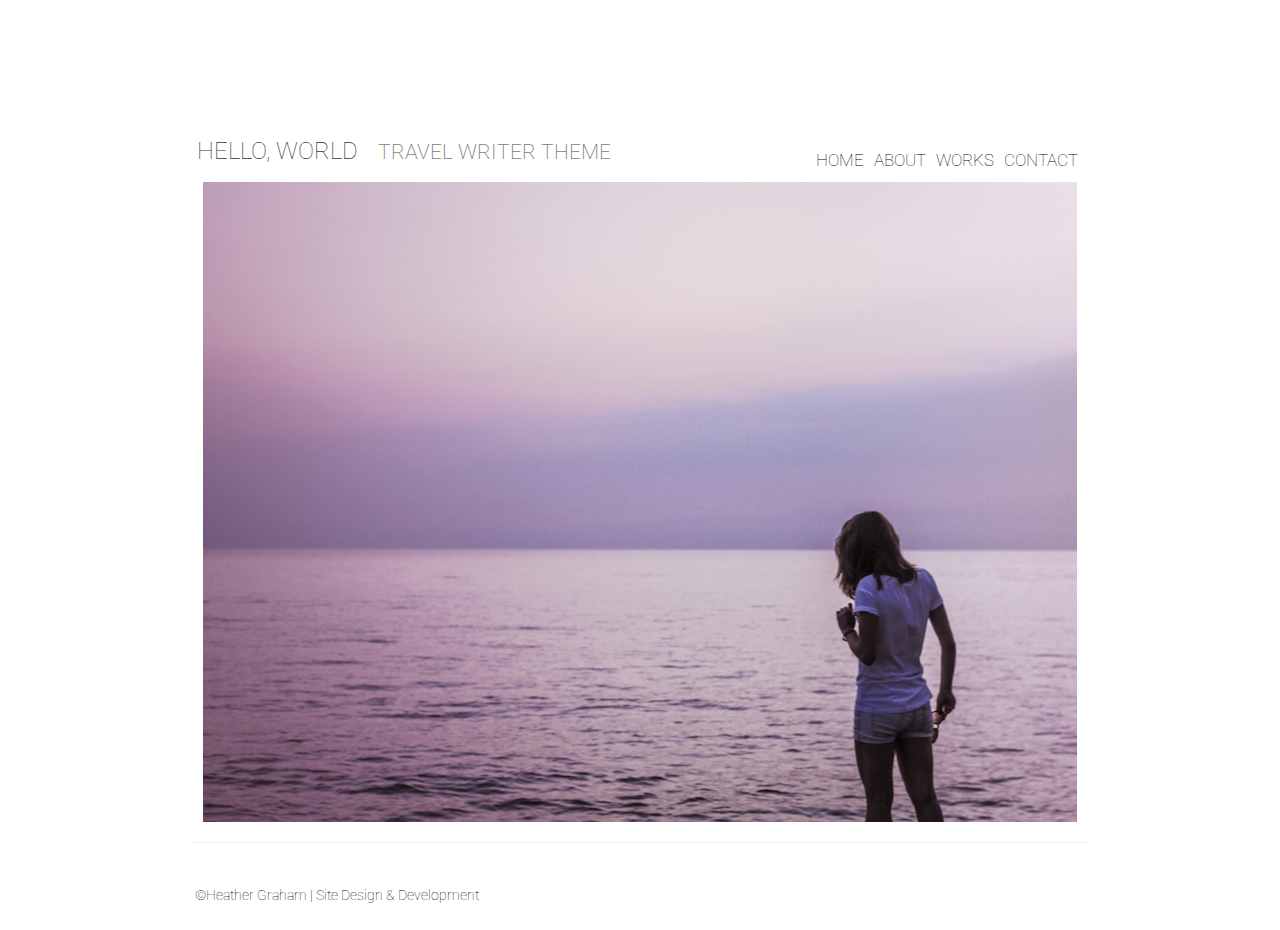
<file: index.html>
<!DOCTYPE html>
<html>
<head>
	<link href="css/bootstrap.min.css" rel="stylesheet">
	<link href="css/style.css" rel="stylesheet">
	<link href='https://fonts.googleapis.com/css?family=Roboto:400,300' rel='stylesheet' type='text/css'>
	<script src="js/jquery-1.12.0.min.js">
	</script>
	<script src="js/bootstrap.min.js">
	</script>
	<title></title>
</head>
<body>
	<header class="jumbotron">
		<h3 class="head">Hello, World</h3>
		<p class="head">Travel Writer Theme</p>
		<div class="pull-right inline">
			<ul class="head">
				<li>
					<a href="index.html">Home</a>
				</li>
				<li>
					<a href="about.html">About</a>
				</li>
				<li>
					<a href="works.html">Works</a>
				</li>
				<li>
					<a href="contact.html">Contact</a>
				</li>
			</ul>
		</div>
	</header>
	<div class="row">
		<div class="col-md-2"></div>
		<div class="col-md-8 image" style="background: url(img/1.jpeg)"></div>
		<div class="col-md-2"></div>
	</div>
	<footer>
		<hr>
		<a href="#">
		<h5>&copy;Heather Graham | Site Design & Development</h5></a>
	</footer>
</body>
</html>
</file>
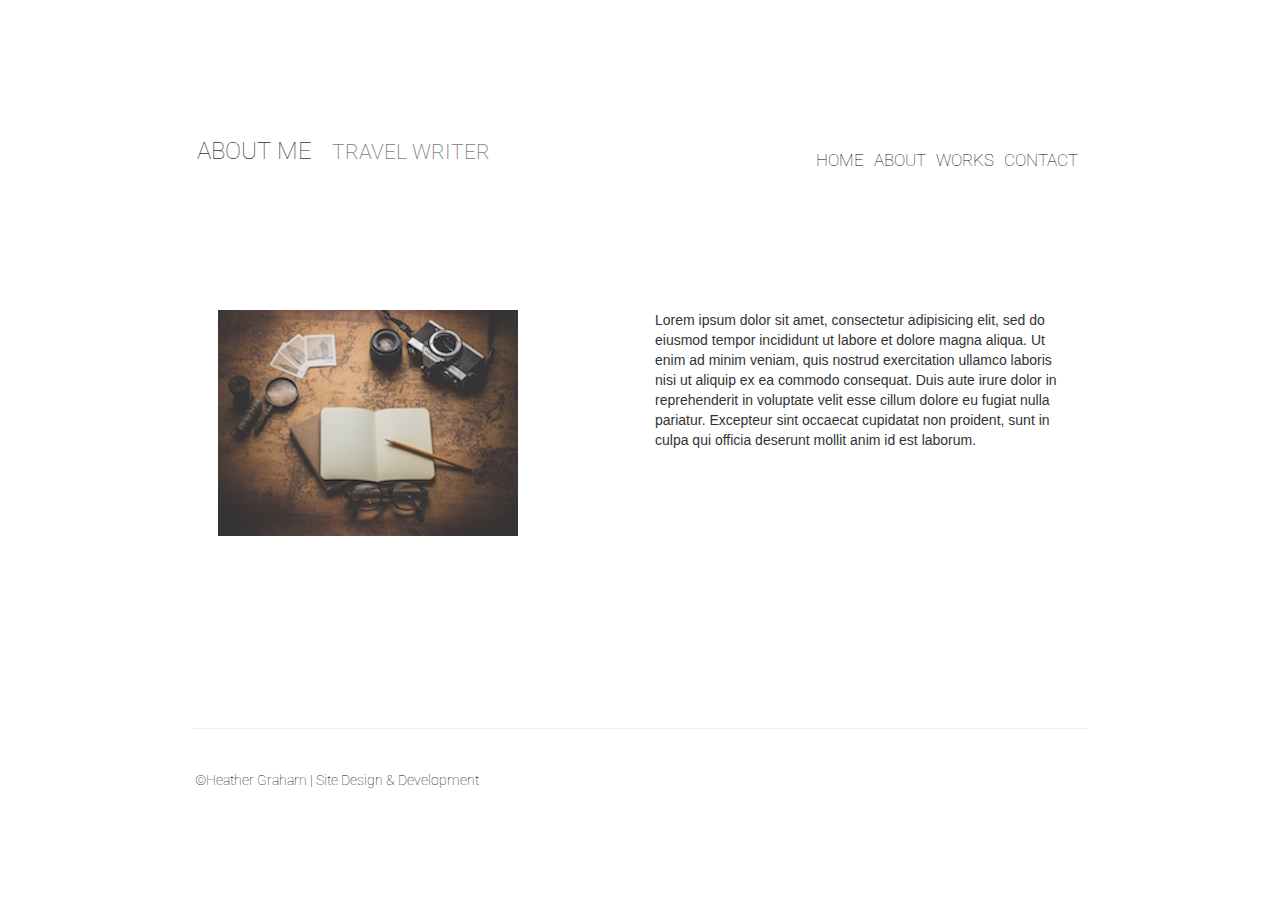
<file: about.html>
<!DOCTYPE html>
<html>
<head>
	<link href="css/bootstrap.min.css" rel="stylesheet">
	<link href="css/style.css" rel="stylesheet">
	<link href='https://fonts.googleapis.com/css?family=Roboto:400,300' rel='stylesheet' type='text/css'>
	<script src="js/jquery-1.12.0.min.js">
	</script>
	<script src="js/bootstrap.min.js">
	</script>
	<title></title>
</head>
<body>
	<header class="jumbotron">
		<h3 class="head">About Me</h3>
		<p class="head">Travel Writer</p>
		<div class="pull-right inline">
			<ul class="head">
				<li>
					<a href="index.html">Home</a>
				</li>
				<li>
					<a href="about.html">About</a>
				</li>
				<li>
					<a href="works.html">Works</a>
				</li>
				<li>
					<a href="contact.html">Contact</a>
				</li>
			</ul>
		</div>
	</header>
	<section id="about">
		<div class="row row-about">
			<div class="col-md-2"></div>
			<div class="col-md-4"><img src="img/2.jpeg"></div>
			<div class="col-md-4">
				Lorem ipsum dolor sit amet, consectetur adipisicing elit, sed do eiusmod tempor incididunt ut labore et dolore magna aliqua. Ut enim ad minim veniam, quis nostrud exercitation ullamco laboris nisi ut aliquip ex ea commodo consequat. Duis aute irure dolor in reprehenderit in voluptate velit esse cillum dolore eu fugiat nulla pariatur. Excepteur sint occaecat cupidatat non proident, sunt in culpa qui officia deserunt mollit anim id est laborum.
			</div>
			<div class="col-md-2"></div>
		</div>
	</section>
	<footer>
		<hr>
		<a href="#">
		<h5>&copy;Heather Graham | Site Design & Development</h5></a>
	</footer>
</body>
</html>
</file>
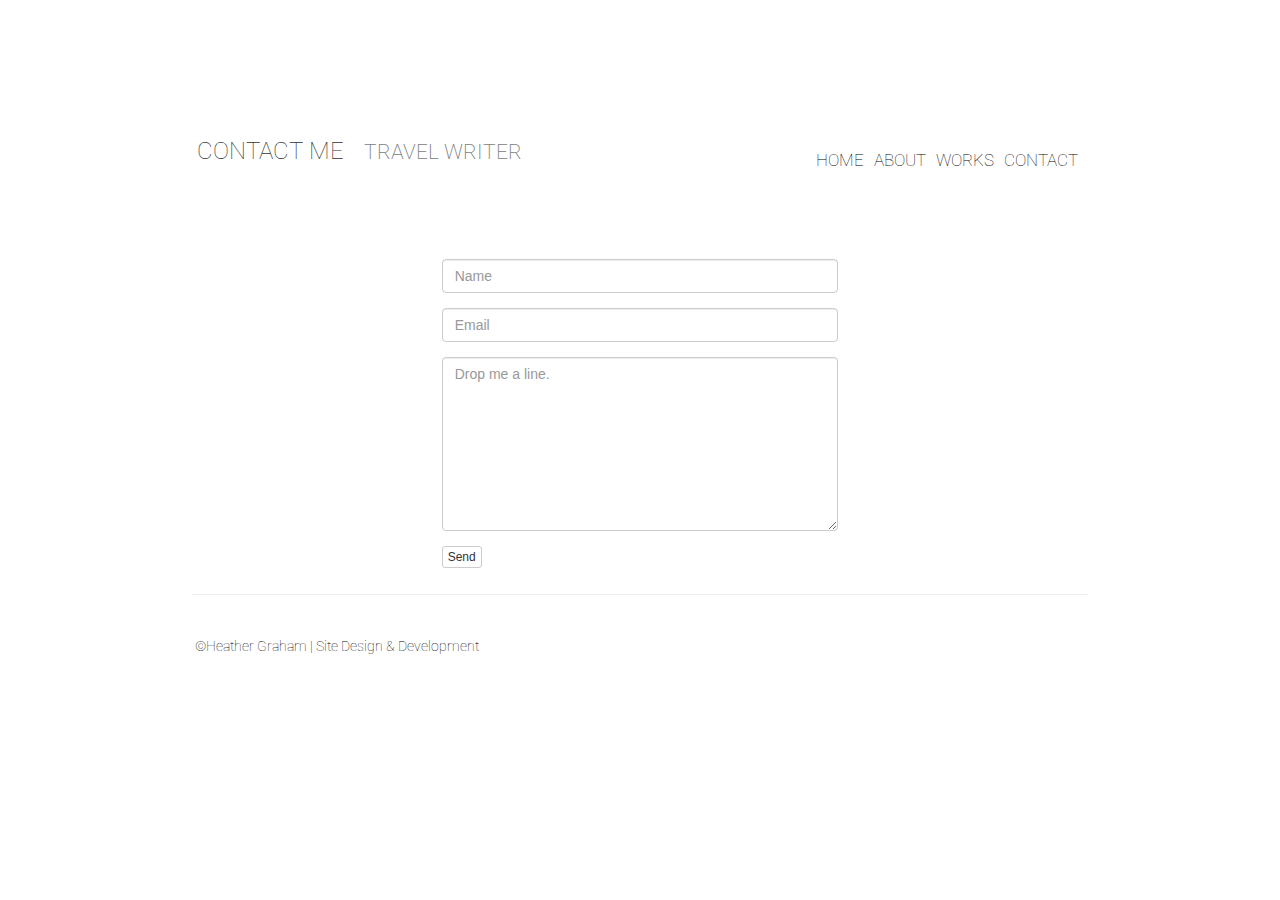
<file: contact.html>
<!DOCTYPE html>
<html>
<head>
	<link href="css/bootstrap.min.css" rel="stylesheet">
	<link href="css/style.css" rel="stylesheet">
	<link href='https://fonts.googleapis.com/css?family=Roboto:400,300' rel='stylesheet' type='text/css'>
	<script src="js/jquery-1.12.0.min.js">
	</script>
	<script src="js/bootstrap.min.js">
	</script>
	<title></title>
</head>
<body>
	<header class="jumbotron">
		<h3 class="head">Contact Me</h3>
		<p class="head">Travel Writer</p>
		<div class="pull-right inline">
			<ul class="head">
				<li>
					<a href="index.html">Home</a>
				</li>
				<li>
					<a href="about.html">About</a>
				</li>
				<li>
					<a href="works.html">Works</a>
				</li>
				<li>
					<a href="contact.html">Contact</a>
				</li>
			</ul>
		</div>
	</header>
	<section class="form" id="Contact">
		<form class="col-md-4 col-md-offset-4 conatact-form">
			<div class="form-group">
				<input class="form-control" placeholder="Name" type="text">
			</div>
			<div class="form-group">
				<input class="form-control" placeholder="Email" type="text">
			</div>
			<div class="form-group">
				<textarea class='form-control' placeholder='Drop me a line.' rows="8">
</textarea>
			</div><button class='btn btn-xs btn-default' type='submit'>Send</button>
		</form>
	</section>
	<footer>
		<hr>
		<a href="#">
		<h5>&copy;Heather Graham | Site Design & Development</h5></a>
	</footer>
</body>
</html>
</file>
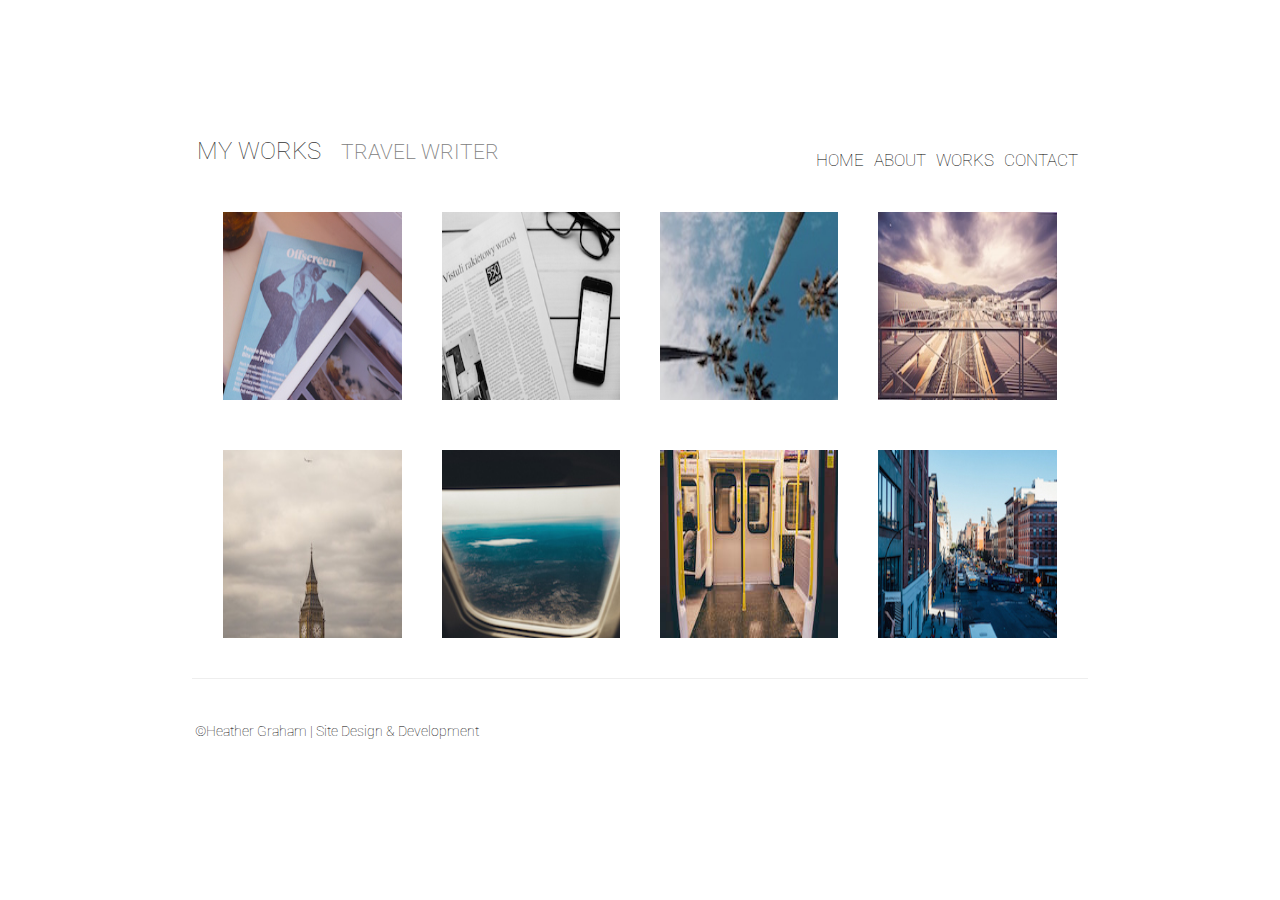
<file: works.html>
<!DOCTYPE html>
<html>
<head>
	<link href="css/bootstrap.min.css" rel="stylesheet">
	<link href="css/style.css" rel="stylesheet">
	<link href='https://fonts.googleapis.com/css?family=Roboto:400,300' rel='stylesheet' type='text/css'>
	<script src="js/jquery-1.12.0.min.js">
	</script>
	<script src="js/bootstrap.min.js">
	</script>
	<title></title>
</head>
<body>
	<header class="jumbotron">
		<h3 class="head">My Works</h3>
		<p class="head">Travel Writer</p>
		<div class="pull-right inline">
			<ul class="head">
				<li>
					<a href="index.html">Home</a>
				</li>
				<li>
					<a href="about.html">About</a>
				</li>
				<li>
					<a href="works.html">Works</a>
				</li>
				<li>
					<a href="contact.html">Contact</a>
				</li>
			</ul>
		</div>
	</header>
	<section>
		<div class="row row-works">
			<div class=" col-xs-2 works"></div>
			<div class=" col-xs-2">
				<div class="hovereffect">
        <img class="img-responsive" src="img/article1.jpg" alt="">
            <div class="overlay">
                <h2>Example of published work.</h2>
								<p>
									<a href="worksExample.html">READ MORE</a>
								</p>
				    </div>
    		</div>
			</div>
			<div class=" col-xs-2">
				<div class="hovereffect">
        <img class="img-responsive" src="img/article2.jpg" alt="">
            <div class="overlay">
                <h2>Example of published work.</h2>
								<p>
									<a href="worksExample.html">READ MORE</a>
								</p>
				    </div>
					</div>
				</div>
			<div class=" col-xs-2">
				<div class="hovereffect">
					<img class="img-responsive" src="img/article3.jpg" alt="">
					<div class="overlay">
							<h2>Example of published work.</h2>
								<p>
									<a href="worksExample.html">READ MORE</a>
								</p>
					</div>
				</div>
			</div>
			<div class=" col-xs-2">
				<div class="hovereffect">
					<img class="img-responsive" src="img/article4.jpg" alt="">
					<div class="overlay">
						<h2>Example of published work.</h2>
							<p>
								<a href="worksExample.html">READ MORE</a>
							</p>
				</div>
			</div>
		</div>
			<div class=" col-xs-2"></div>
		</div>
		<div class="row row-works">
			<div class=" col-xs-2"></div>
			<div class=" col-xs-2">
					<div class="hovereffect">
						<img class="img-responsive" src="img/artcle5.jpg" alt="">
						<div class="overlay">
						<h2>Example of published work.</h2>
							<p>
								<a href="worksExample.html">READ MORE</a>
							</p>
				</div>
			</div>
		</div>
				<div class=" col-xs-2">
						<div class="hovereffect">
							<img class="img-responsive" src="img/article6.jpg" alt="">
							<div class="overlay">
							<h2>Example of published work.</h2>
								<p>
									<a href="worksExample.html">READ MORE</a>
								</p>
					</div>
				</div>
			</div>
			<div class=" col-xs-2">
				<div class="hovereffect">
					<img class="img-responsive" src="img/article7.jpg" alt="">
					<div class="overlay">
					<h2>Example of published work.</h2>
						<p>
							<a href="worksExample.html">READ MORE</a>
						</p>
					</div>
				</div>
			</div>
			<div class=" col-xs-2">
				<div class="hovereffect">
					<img class="img-responsive" src="img/article8.jpg" alt="">
					<div class="overlay">
					<h2>Example of published work.</h2>
						<p>
							<a href="worksExample.html">READ MORE</a>
						</p>
					</div>
				</div>
			</div>
			<div class=" col-xs-2"></div>
		</div>
	</section>


	<footer>
		<hr>
		<a href="#">
		<h5>&copy;Heather Graham | Site Design & Development</h5></a>
	</footer>
</body>
</html>
</file>
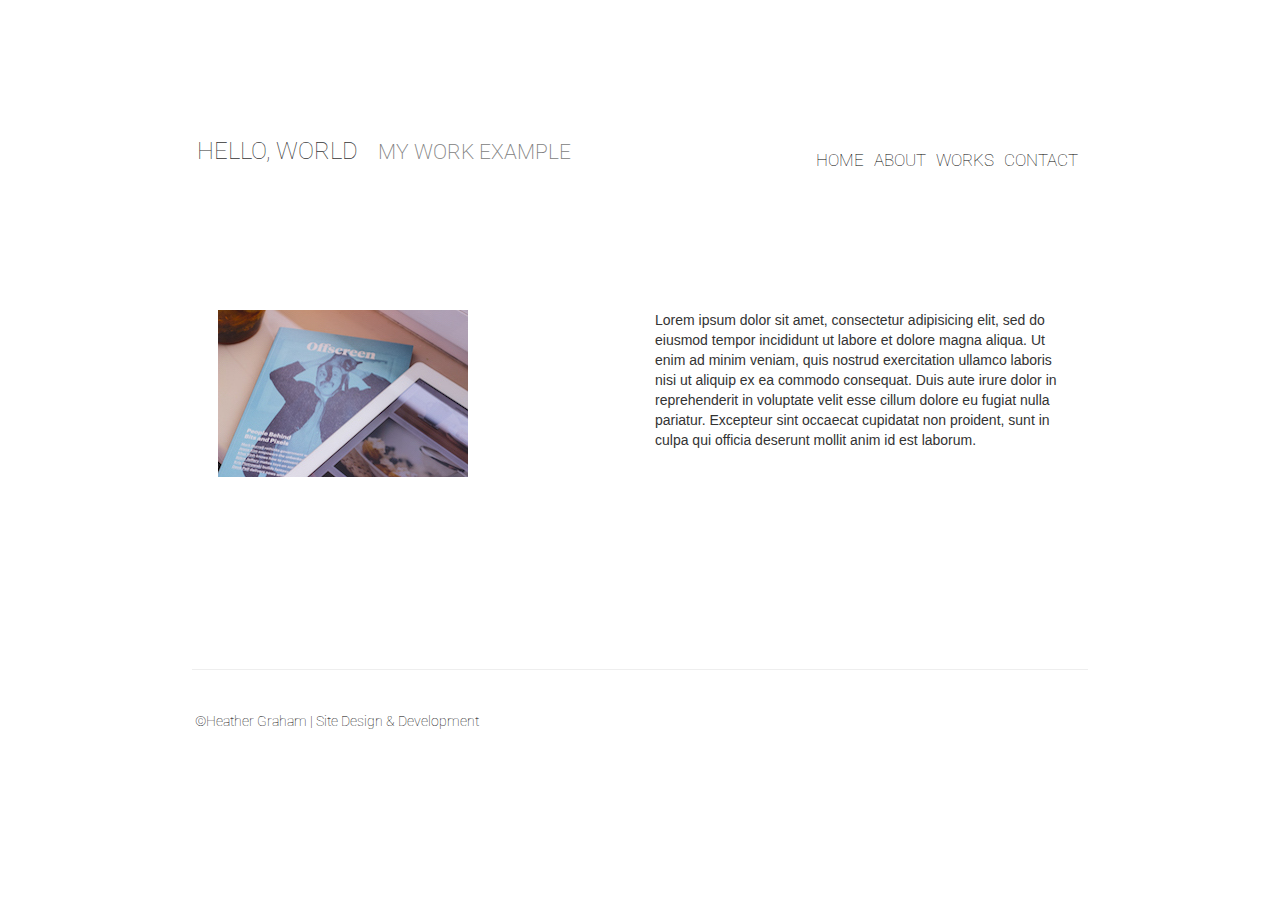
<file: worksExample.html>
<!DOCTYPE html>
<html>
<head>
	<link href="css/bootstrap.min.css" rel="stylesheet">
	<link href="css/style.css" rel="stylesheet">
	<link href='https://fonts.googleapis.com/css?family=Roboto:400,300' rel='stylesheet' type='text/css'>
	<script src="js/jquery-1.12.0.min.js">
	</script>
	<script src="js/bootstrap.min.js">
	</script>
	<title></title>
</head>
<body>
	<header class="jumbotron">
		<h3 class="head">Hello, World</h3>
		<p class="head">My work example</p>
		<div class="pull-right inline">
			<ul class="head">
				<li>
					<a href="index.html">Home</a>
				</li>
				<li>
					<a href="about.html">About</a>
				</li>
				<li>
					<a href="works.html">Works</a>
				</li>
				<li>
					<a href="contact.html">Contact</a>
				</li>
			</ul>
		</div>
	</header>

	<section id="worksExample">
		<div class="row row-about">
			<div class="col-md-2"></div>
			<div class="col-md-4"><img src="img/article1.jpg"></div>
			<div class="col-md-4">

				<p>Lorem ipsum dolor sit amet, consectetur adipisicing elit, sed do eiusmod tempor incididunt ut labore et dolore magna aliqua. Ut enim ad minim veniam, quis nostrud exercitation ullamco laboris nisi ut aliquip ex ea commodo consequat. Duis aute irure dolor in reprehenderit in voluptate velit esse cillum dolore eu fugiat nulla pariatur. Excepteur sint occaecat cupidatat non proident, sunt in culpa qui officia deserunt mollit anim id est laborum.</p>
			</div>
			<div class="col-md-2"></div>
		</div>
	</section>



	<footer>
		<hr>
		<a href="#">
		<h5>&copy;Heather Graham | Site Design & Development</h5></a>
	</footer>
</body>
</html>
</file>
<file: css/style.css>
header{
  font-family: 'Roboto', sans-serif;
}

.head{
  text-transform: uppercase;
  display: -webkit-inline-box;
}

/* Nav*/
a:hover{
  text-decoration: none;
  color: grey;
}
.head > a > li {
  text-decoration: none !important;
}

a {
  position: relative;
  color: black;
  margin: 0;
  padding: 5px;
  text-decoration: none;
}
a:hover {
  color: #000;
}
a:before {
  content: "";
  position: absolute;
  width: 100%;
  height: 1px;
  bottom: 0;
  left: 0;
  background-color: #000;
  visibility: hidden;
  -webkit-transform: scaleX(0);
  transform: scaleX(0);
  -webkit-transition: all 0.3s ease-in-out 0s;
  transition: all 0.3s ease-in-out 0s;
}
a:hover:before {
  visibility: visible;
  -webkit-transform: scaleX(1);
  transform: scaleX(1);
}






ul{
  list-style-type: none;
  font-size: 17px;
  margin-top: 50px;
  margin-right: 197px;
  font-weight: lighter;
}
/* End Nav*/

/* Header img*/
.jumbotron{
  background-image:url("..img/1.jpeg");
  height: auto;
  width: 100%;
  margin:50px 0 0 0;
  padding-bottom: 0;
  background: transparent;
}
.jumbotron h3{
  font-weight: lighter;
  padding: 20px 2px 0px 197px;
}
.jumbotron p{
  padding-left: 15px;
  color: grey;
}
.image{
  background-repeat: no-repeat;
  max-width: 100%;
  height: 640px;
}
/* End Header img*/


/* Footer*/
hr {
  width: 70%;
}
footer{
font-family: 'Roboto', sans-serif;
font-size: 10px;
}
h5{
  margin-left: 195px;
  font-weight: lighter;
}
/* About*/
.row-about{
  padding-top: 10%;
}
.row-about {
  margin-bottom: 15%;
}
/* End About*/

/* Works */
.col-xs-2{
  padding: 20px;
}
.hovereffect {
  width: 100%;
  height: 100%;
  float: left;
  overflow: hidden;
  position: relative;
  text-align: center;
  cursor: default;
}

.hovereffect .overlay {
  position: absolute;
  overflow: hidden;
  width: 80%;
  height: 80%;
  left: 10%;
  top: 10%;
  border-bottom: 1px solid #FFF;
  border-top: 1px solid #FFF;
  -webkit-transition: opacity 0.35s, -webkit-transform 0.35s;
  transition: opacity 0.35s, transform 0.35s;
  -webkit-transform: scale(0,1);
  -ms-transform: scale(0,1);
  transform: scale(0,1);
}

.hovereffect:hover .overlay {
  opacity: 1;
  filter: alpha(opacity=100);
  -webkit-transform: scale(1);
  -ms-transform: scale(1);
  transform: scale(1);
}

.hovereffect img {
  display: block;
  position: relative;
  -webkit-transition: all 0.35s;
  transition: all 0.35s;
  height: 188px;
  margin-top: 10px;
}

.hovereffect:hover img {
  filter: url('data:image/svg+xml;charset=utf-8,<svg xmlns="http://www.w3.org/2000/svg"><filter id="filter"><feComponentTransfer color-interpolation-filters="sRGB"><feFuncR type="linear" slope="0.6" /><feFuncG type="linear" slope="0.6" /><feFuncB type="linear" slope="0.6" /></feComponentTransfer></filter></svg>#filter');
  filter: brightness(0.6);
  -webkit-filter: brightness(0.6);
}

.hovereffect h2 {
  text-transform: uppercase;
  text-align: center;
  position: relative;
  font-size: 17px;
  background-color: transparent;
  color: #FFF;
  padding: .7em 0;
  opacity: 0;
  filter: alpha(opacity=0);
  -webkit-transition: opacity 0.35s, -webkit-transform 0.35s;
  transition: opacity 0.35s, transform 0.35s;
  -webkit-transform: translate3d(0,-100%,0);
  transform: translate3d(0,-100%,0);
}

.hovereffect a, hovereffect p {
  color: #FFF;
  padding: 1em 0;
  opacity: 0;
  text-decoration: underline;
  filter: alpha(opacity=0);
  -webkit-transition: opacity 0.35s, -webkit-transform 0.35s;
  transition: opacity 0.35s, transform 0.35s;
  -webkit-transform: translate3d(0,100%,0);
  transform: translate3d(0,100%,0);
}

.hovereffect:hover a, .hovereffect:hover p, .hovereffect:hover h2 {
  opacity: 1;
  filter: alpha(opacity=100);
  -webkit-transform: translate3d(0,0,0);
  transform: translate3d(0,0,0);
}
/* End Works*/
/* Contact */
.conatact-form{
  padding-bottom: 2%;
  padding-top: 6%;
}

/* End Conact*/
</file>
